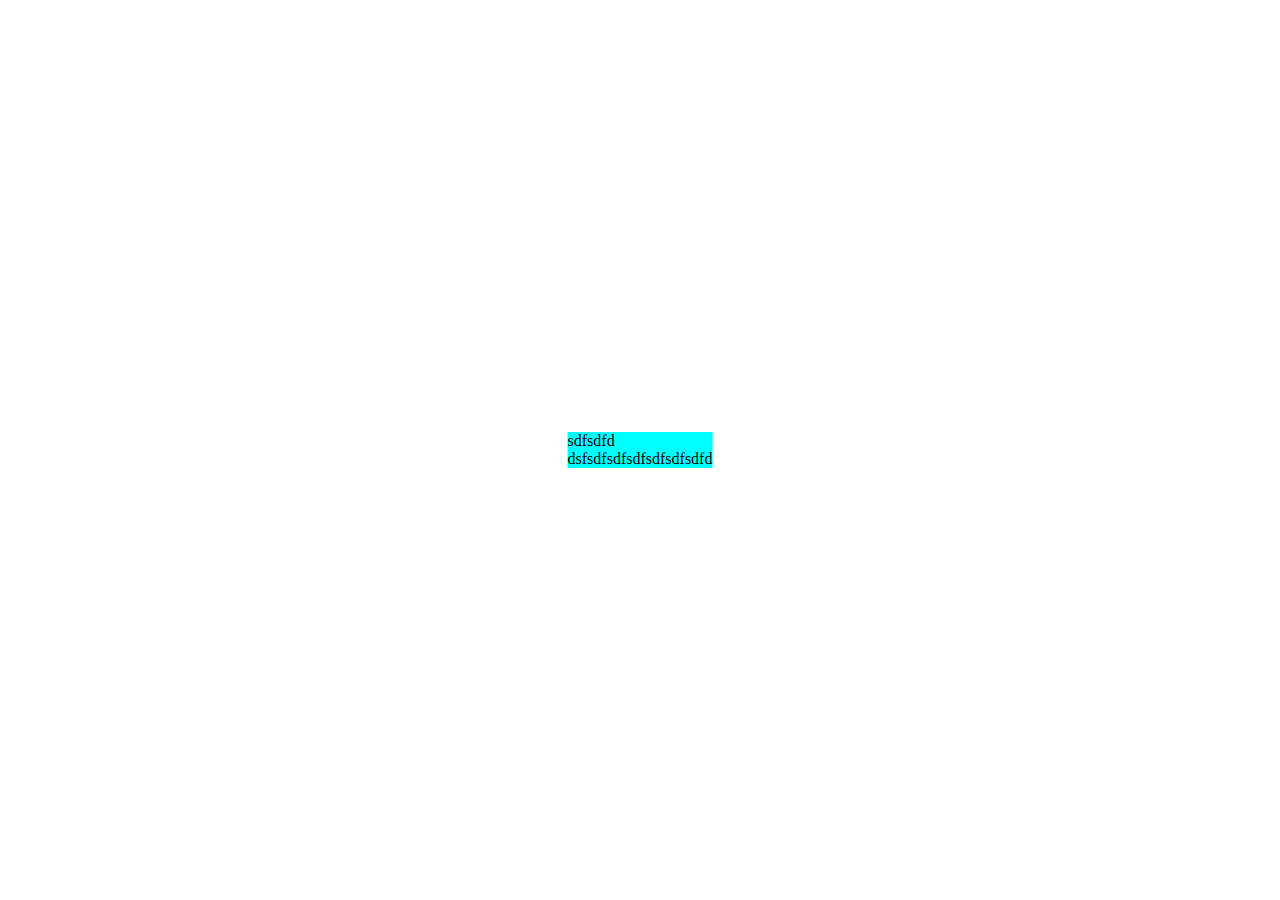
<file: css/ddd.html>
<!DOCTYPE html>
<html lang="en">
<head>
    <meta charset="UTF-8">
    <meta name="viewport" content="width=device-width, initial-scale=1.0">
    <meta http-equiv="X-UA-Compatible" content="ie=edge">
    <title>Document</title>
    <link rel="stylesheet" href="dddd.css">
</head>
<body>
    

<div class="container">sdfsdfd <br>dsfsdfsdfsdfsdfsdfsdfd</div>








</body>
</html>
</file>
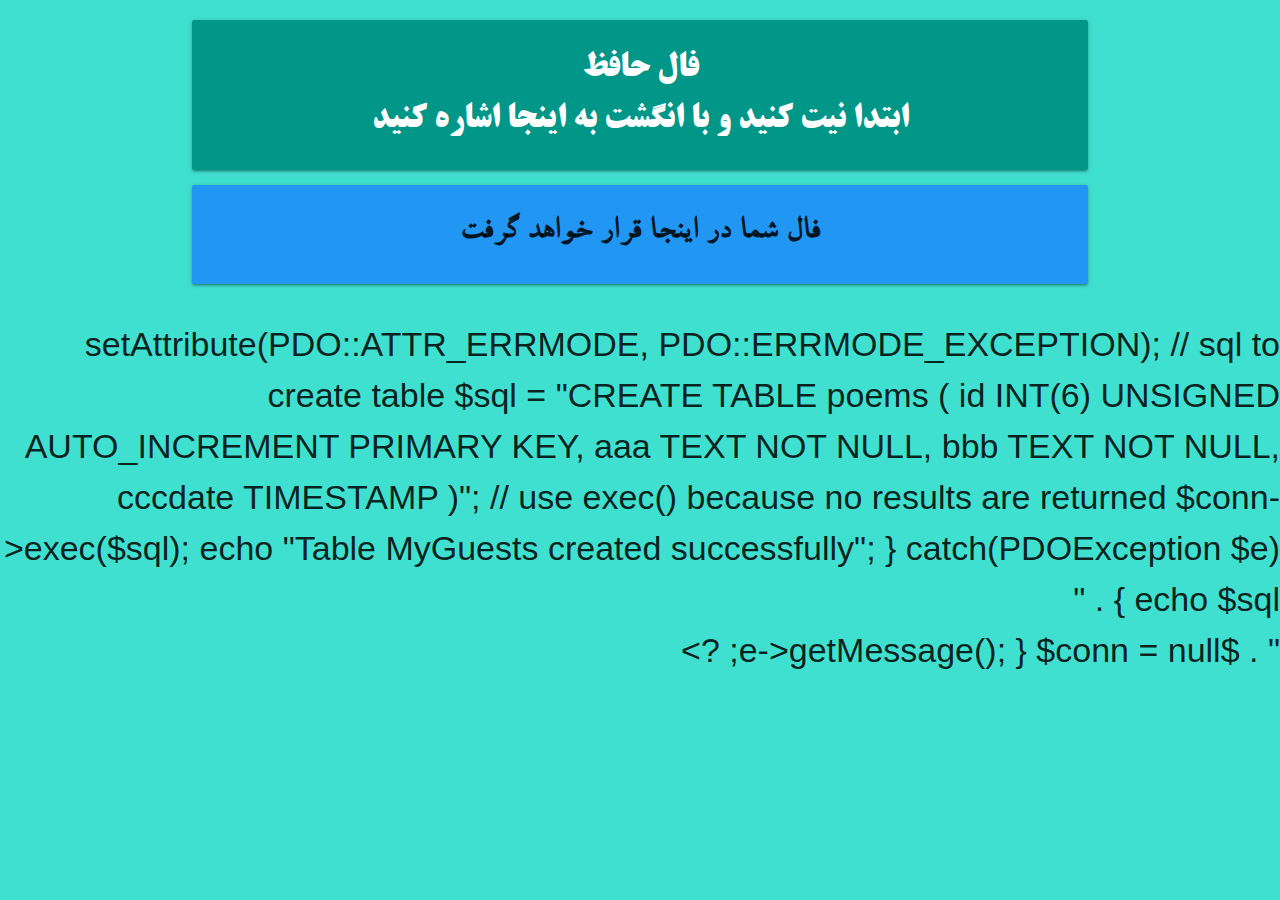
<file: pages/hafez1.html>
<!DOCTYPE html>
<html lang="en">
<head>
    <meta charset="UTF-8">
    <meta name="viewport" content="width=device-width, initial-scale=1.0">
    <meta http-equiv="X-UA-Compatible" content="ie=edge">
    <title>Document</title>
    <link rel="stylesheet" href="../icon-fonts/font.css">
<link rel="stylesheet" href="../css/materialize.min.css">
<link rel="stylesheet" href="../css/materialize.rtl.min.css">
<link rel="stylesheet" href="../css/mycss.css">
</head>






<body>












<div class="container">
<div class="row"></div>

  
<div class="card-panel teal center titrbold1">
    <span class="white-text ">
        فال حافظ <br>
        ابتدا نیت کنید و با انگشت به اینجا اشاره کنید
    </span>
</div>



<div class="row">

<div class="card-panel blue center badr1">

فال شما در اینجا قرار خواهد گرفت

</div>

</div>





</div><!--end container-->










<?php
$servername = "localhost";
$username = "sepiditi_one";
$password = "Fale@@Hafez12";
$dbname = "sepiditi_hafez";

try {
    $conn = new PDO("mysql:host=$servername;dbname=$dbname", $username, $password);
    // set the PDO error mode to exception
    $conn->setAttribute(PDO::ATTR_ERRMODE, PDO::ERRMODE_EXCEPTION);

    // sql to create table
    $sql = "CREATE TABLE poems (
    id INT(6) UNSIGNED AUTO_INCREMENT PRIMARY KEY, 
    aaa TEXT NOT NULL,
    bbb TEXT NOT NULL,
    cccdate TIMESTAMP
    )";

    // use exec() because no results are returned
    $conn->exec($sql);
    echo "Table MyGuests created successfully";
    }
catch(PDOException $e)
    {
    echo $sql . "<br>" . $e->getMessage();
    }

$conn = null;
?>







     <script src="../js/jquery-3.1.1.js"></script>
     <script src="../js/materialize.min.js"></script>
     <script src="../js/myjs.js"></script> 
</body>
</html>
</file>
<file: css/dddd.css>
.container {
    position: absolute;
    top: 50%;
    left: 50%;
    transform: translateX(-50%) translateY(-50%);
    background-color: aqua;
}
</file>
<file: icon-fonts/font.css>
@font-face {
  font-family: 'Material Icons';
  font-style: normal;
  font-weight: 400;
  src: url(MaterialIcons-Regular.eot); /* For IE6-8 */
  src: local('Material Icons'),
       local('MaterialIcons-Regular'),
       url(MaterialIcons-Regular.woff2) format('woff2'),
       url(MaterialIcons-Regular.woff) format('woff'),
       url(MaterialIcons-Regular.ttf) format('truetype');
}

.material-icons {
  font-family: 'Material Icons';
  font-weight: normal;
  font-style: normal;
  font-size: 24px;  /* Preferred icon size */
  display: inline-block;
  line-height: 1;
  text-transform: none;
  letter-spacing: normal;
  word-wrap: normal;
  white-space: nowrap;
  direction: ltr;

  /* Support for all WebKit browsers. */
  -webkit-font-smoothing: antialiased;
  /* Support for Safari and Chrome. */
  text-rendering: optimizeLegibility;

  /* Support for Firefox. */
  -moz-osx-font-smoothing: grayscale;

  /* Support for IE. */
  font-feature-settings: 'liga';
}
</file>
<file: css/mycss.css>
body{
    background-color: #40E0D0;
}





  
  @font-face{
      font-family: 'Badr';
      src: url('../font1/Badr.eot') format('eot'),
        url('../font1/Badr.woff') format('woff'),
        url('../font1/Badr.ttf') format('truetype');
    font-style: normal;
    font-weight: normal;
  }
  .badr1{
      font-family:'Badr';
      font-weight: 900;
  }



  @font-face {
    font-family: 'Bardiya';
    src: url('../font1/Bardiya.eot') format('eot'),  
         url('../font1/Bardiya.woff') format('woff'),
         url('../font1/Bardiya.ttf') format('truetype');
    font-style:normal;
    font-weight:normal;
  }
  .bardiya1{
    font-family: 'Baran';
   
}


@font-face {
    font-family: 'Baran';
    src: url('../font1/Baran.eot') format('eot'),  
         url('../font1/Baran.woff') format('woff'),
         url('../font1/Baran.ttf') format('truetype');
    font-style:normal;
    font-weight:normal;
  }
  .baran1{
    font-family: 'Baran';
    
}

@font-face {
    font-family: 'Compset';
    src: url('../font1/Compset.eot') format('eot'),  
         url('../font1/Compset.woff') format('woff'),
         url('../font1/Compset.ttf') format('truetype');
    font-style:normal;
    font-weight:normal;
  }
  .compset1{
    font-family: 'Compset';
  
}

@font-face {
    font-family: 'Davat';
    src: url('../font1/Davat.eot') format('eot'),  
         url('../font1/Davat.woff') format('woff'),
         url('../font1/Davat.ttf') format('truetype');
    font-style:normal;
    font-weight:normal;
  }
  .davat1{
    font-family: 'Davat';
  
}

@font-face {
    font-family: 'Zar';
    src: url('../font1/Zar.eot') format('eot'),  
         url('../font1/Zar.woff') format('woff'),
         url('../font1/Zar.ttf') format('truetype');
    font-style:normal;
    font-weight:normal;
  }
  .zar1{
    font-family: 'Zar';
   
}

@font-face {
    font-family: 'TitrBold';
    src: url('../font1/TitrBold.eot') format('eot'),  
         url('../font1/TitrBold.woff') format('woff'),
         url('../font1/TitrBold.ttf') format('truetype');
    font-style:normal;
    font-weight:normal;
  }
  .titrbold1{
    font-family: 'TitrBold';
  
}

@font-face {
    font-family: 'Yekan';
    src: url('../font1/Yekan.eot') format('eot'),  
         url('../font1/Yekan.woff') format('woff'),
         url('../font1/Yekan.ttf') format('truetype');
    font-style:normal;
    font-weight:normal;
  }
  .yekan1{
    font-family: 'Yekan';
	font-weight: 300;
}
@font-face {
    font-family: 'iransans';
    src:url('../font1/i') format('truetype');
    font-style:normal;
    font-weight:normal;
  }
  .iransn{
    font-family: 'iransans';
	font-weight: 300;
}






nav div a img{
    max-height: 20vh;
    width: 30vw;
    height: 10vh;
 
}


.english-text{
    text-align:left;
}



.grdient-01{
background-image: linear-gradient( 135deg, #CE9FFC 10%, #7367F0 100%);
}
.grdient-02{

    background: #40E0D0;  /* fallback for old browsers */
    background: -webkit-linear-gradient(to right, #FF0080, #FF8C00, #40E0D0);  /* Chrome 10-25, Safari 5.1-6 */
    background: linear-gradient(to right, #FF0080, #FF8C00, #40E0D0); /* W3C, IE 10+/ Edge, Firefox 16+, Chrome 26+, Opera 12+, Safari 7+ */
    

}

/********************************/
/*mori class for responsive text */

/********************************/
.vm1{
    font-size:1.5em;
}

@media only screen and (min-width: 600px) {
    *{
        font-size: 34px;
    }
}@media only screen and (max-width: 600px) {
    *{
        font-size: 28px;
    }
}
.f10{
    font-size: 10px;
}
.f20{
    font-size: 20px;
}
.f30{
    font-size: 30px;
}
.f40{
    font-size: 40px;
}
.vm1_5{
   
    font-size:calc(12px + 1.5vw);
}
.vm2{
    font-size:calc(12px + 2vw);
}
.vm3{
    font-size:calc(12px + 3vw);
}
.vm4{
    font-size:calc(12px + 4vw);
}
.vm5{
    font-size:calc(12px + 5vw);
}
/********************************/
/********************************/
/********************************/


#fall{
    line-height: 65%;
}
</file>
